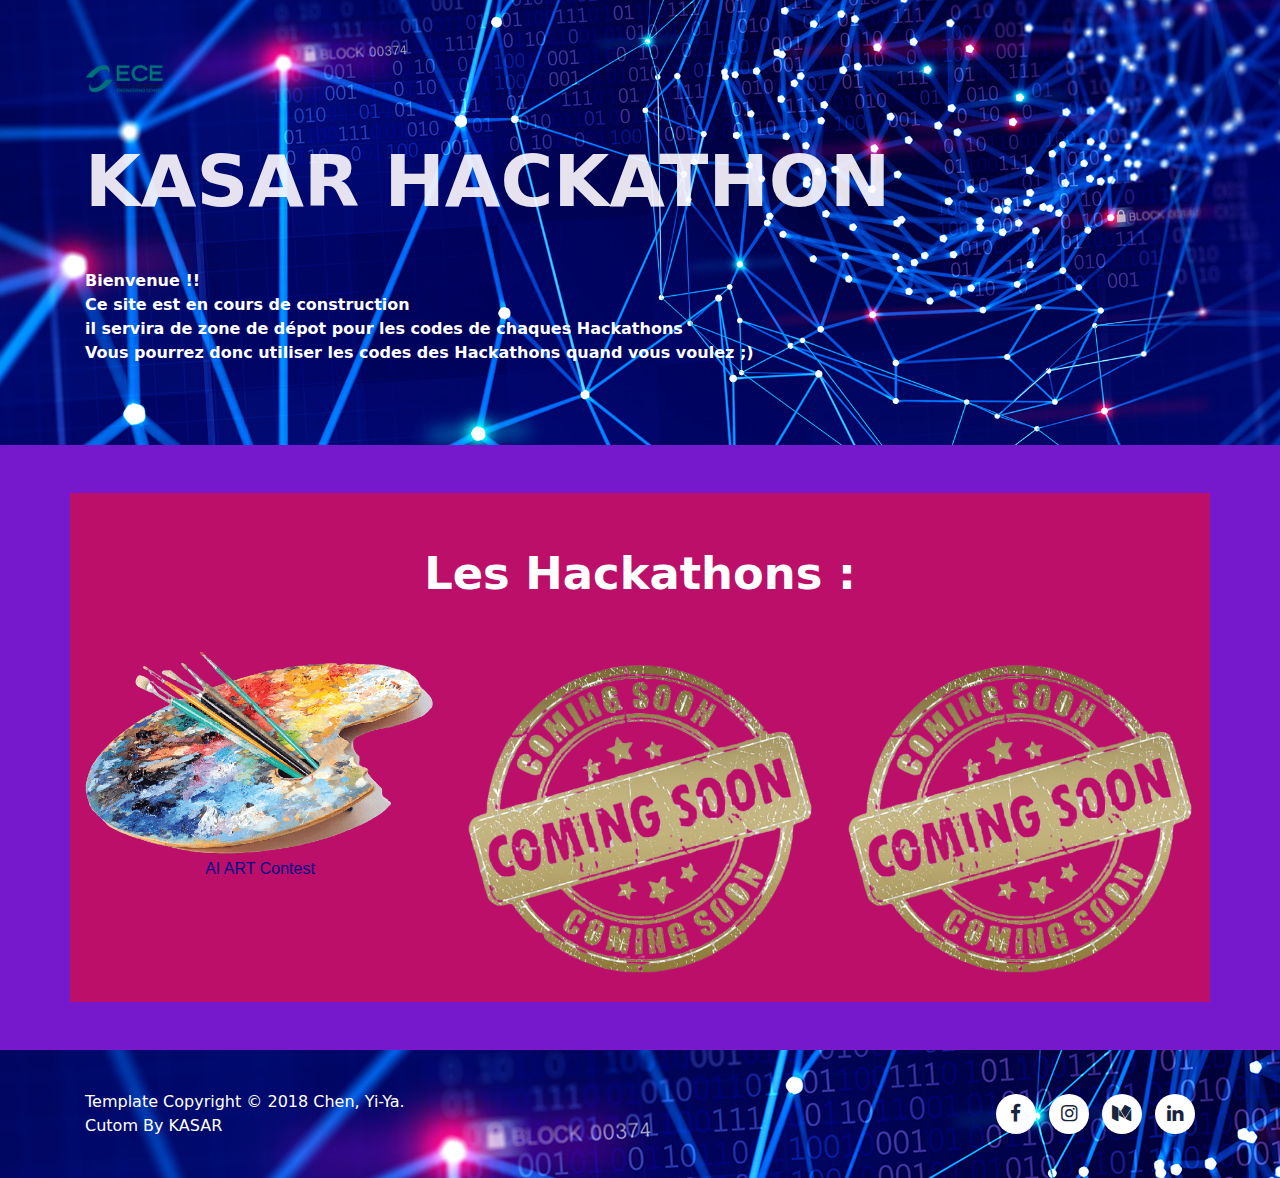
<file: index.html>
<!DOCTYPE html>
<html lang="zh-TW">
<head>
    <meta charset="UTF-8">
    <meta name="viewport" content="width=device-width, initial-scale=1, shrink-to-fit=no">
    <title>KASAR Code WareHouse</title>
    <meta name="description" content="kasar_ctf Halloween">
    <link rel="icon" href="img/KASAR_OG.jpg" sizes="32x32" type="image/png">
    <!-- custom.css -->
    <link rel="stylesheet" href="css/custom.css">
    <!-- bootstrap.min.css -->
    <link rel="stylesheet" href="css/bootstrap.min.css">
	<!-- font-awesome -->
    <link rel="stylesheet" href="font-awesome-4.7.0/css/font-awesome.min.css">
    
    <!-- AOS -->
    <link rel="stylesheet" href="css/aos.css">

    
</head>

<body style = "background-color:rgb(118, 25, 204);">
    <!-- banner -->
    <div class="jumbotron jumbotron-fluid" id="banner" style="background-image: url(img/Kasar_Hackathon.jpg);">
        <div class="container text-center text-md-left">
            <header>
                <div class="row justify-content-between">
                    <div class="col-2">
                        <img src="img/logo.png" alt="logo">
                    </div>
                    <!--<div class="col-6 align-self-center text-right">
                        <a href="#" class="text-white lead">Get Early Access</a>
                    </div>-->
                </div>
            </header>
            <h1 data-aos="fade" data-aos-easing="linear" data-aos-duration="1000" data-aos-once="true" class="display-3 text-red font-weight-bold my-5" style="color: rgba(255, 251, 255, 0.9);">
            	KASAR HACKATHON
            	
                
            </h1>
            <p data-aos="fade" data-aos-easing="linear" data-aos-duration="1000" data-aos-once="true" style="color: rgb(255, 255, 255);">
                
                <b>
                Bienvenue !! 
                <br> Ce site est en cours de construction  
                <br> il servira de zone de dépot pour les codes de chaques Hackathons
                <br> Vous pourrez donc utiliser les codes des Hackathons quand vous voulez ;) </b>
            </p>
        
        </div>
    </div>
    <!-- three-blcok -->
    <div class="container my-5 py-2" style ="background-color: rgb(255, 5, 5,.5);">
        <h2 class="text-center font-weight-bold my-5" style="color: rgb(255, 255, 255);">Les Hackathons : </h2>
        <div class="row">
            <div data-aos="fade-up" data-aos-delay="0" data-aos-duration="1000" data-aos-once="true" class="col-md-4 text-center">
                <img src="img/AI_ART_CONTEST.png" alt="Anti-spam" class="mx-auto">
                <a href="https://kasarhackathon.github.io/AI_ART_CONTEST.html" <h4 style="color: darkblue;">AI ART Contest</h4></a>
                
                
            </div>
            <div data-aos="fade-up" data-aos-delay="200" data-aos-duration="1000" data-aos-once="true" class="col-md-4 text-center">
                <img src="img/coming_soon.png" alt="Phishing Detect" class="mx-auto">
            </div>
            <div data-aos="fade-up" data-aos-delay="400" data-aos-duration="1000" data-aos-once="true" class="col-md-4 text-center">
                <img src="img/coming_soon.png" alt="Smart Scan" class="mx-auto">
              
            </div>
        </div>
    </div>


 
    
    
            
       
    

	<!-- copyright -->
	<div class="jumbotron jumbotron-fluid" id="copyright" style="background-image : url(img/Kasar_Hackathon.jpg);">
        <div class="container">
            <div class="row justify-content-between">
            	<div class="col-md-6 text-white align-self-center text-center text-md-left my-2">
                    Template  Copyright © 2018 Chen, Yi-Ya.<br>
                    Cutom By KASAR
                </div>
                <div class="col-md-6 align-self-center text-center text-md-right my-2" id="social-media">
                    <a href="#" class="d-inline-block text-center ml-2">
                    	<i class="fa fa-facebook" aria-hidden="true"></i>
                    </a>
                    <a href="https://instagram.com/kasar.ai?igshid=YmMyMTA2M2Y=" class="d-inline-block text-center ml-2">
                    	<i class="fa fa-instagram" aria-hidden="true"></i>
                    </a>
                    <a href="#" class="d-inline-block text-center ml-2">
                    	<i class="fa fa-medium" aria-hidden="true"></i>
                    </a>
                    <a href="#" class="d-inline-block text-center ml-2">
                    	<i class="fa fa-linkedin" aria-hidden="true"></i>
                    </a>
                </div>
            </div>
        </div>
    </div>
    
    <!-- AOS -->
    <script src="js/aos.js"></script>
    <script>
      AOS.init({
      });
    </script>
</body>

</html>
</file>
<file: css/custom.css>
/********** common setting **********/
h2 {
    font-size: 2.8rem !important;
    font-weight: 700;
}

img {
    display: block;
    max-width: 100%;
}



a,
/*button {
    cursor: pointer;
    background: rgba(234,110,72,1);
    background: -moz-linear-gradient(45deg, rgba(234,110,72,1) 0%, rgba(188,26,99,1) 100%);
}*/


/* BY ESTEBAN MAUVAIS
[--=INDEX=--]
/BODY
/GRADIENTS
  /GREEN
  /PINK
  /RED
  /ORANGE
  /BLUE
/BASE BUTTON
/ROTATE
[--=END INDEX=--]
*/

/*BODY*/
body {
    font-family: 'Roboto', sans-serif;
  }
  body, .button:after {
    background: #2c3e50;
  }
  .ctn {
    display: block;
    margin: auto;
    text-align: center;
  }
  footer {
    position: fixed;
    bottom: 5px;
    right: 5px;
    color: #FFF;
  }
  footer a, footer a:after {
    font-size: 1em !important;
  }
  /*END BODY*/
  
  /*GRADIENTS*/
    /*GREEN*/
    .b-green, .b-green:before {
      background: rgba(73,155,234,1);
      background: -moz-linear-gradient(45deg, rgba(73,155,234,1) 0%, rgba(26,188,156,1) 100%);
      background: -webkit-gradient(left bottom, right top, color-stop(0%, rgba(73,155,234,1)), color-stop(100%, rgba(26,188,156,1)));
      background: -webkit-linear-gradient(45deg, rgba(73,155,234,1) 0%, rgba(26,188,156,1) 100%);
      background: -o-linear-gradient(45deg, rgba(73,155,234,1) 0%, rgba(26,188,156,1) 100%);
      background: -ms-linear-gradient(45deg, rgba(73,155,234,1) 0%, rgba(26,188,156,1) 100%);
      background: linear-gradient(45deg, rgba(73,155,234,1) 0%, rgba(26,188,156,1) 100%);
      filter: progid:DXImageTransform.Microsoft.gradient( startColorstr='#499bea', endColorstr='#1abc9c', GradientType=1 );
    }
    /*PINK*/
    .b-pink, .b-pink:before {
      background: rgba(231,72,234,1);
      background: -moz-linear-gradient(45deg, rgba(231,72,234,1) 0%, rgba(75,26,188,1) 100%);
      background: -webkit-gradient(left bottom, right top, color-stop(0%, rgba(231,72,234,1)), color-stop(100%, rgba(75,26,188,1)));
      background: -webkit-linear-gradient(45deg, rgba(231,72,234,1) 0%, rgba(75,26,188,1) 100%);
      background: -o-linear-gradient(45deg, rgba(231,72,234,1) 0%, rgba(75,26,188,1) 100%);
      background: -ms-linear-gradient(45deg, rgba(231,72,234,1) 0%, rgba(75,26,188,1) 100%);
      background: linear-gradient(45deg, rgba(231,72,234,1) 0%, rgba(75,26,188,1) 100%);
      filter: progid:DXImageTransform.Microsoft.gradient( startColorstr='#e748ea', endColorstr='#4b1abc', GradientType=1 );
    }
    /*RED*/
    .b-red, .b-red:before {
      background: rgb(72, 72, 234);
      background: -moz-linear-gradient(45deg, rgba(234,110,72,1) 0%, rgba(188,26,99,1) 100%);
      background: -webkit-gradient(left bottom, right top, color-stop(0%, rgba(234,110,72,1)), color-stop(100%, rgba(188,26,99,1)));
      background: -webkit-linear-gradient(45deg, rgba(234,110,72,1) 0%, rgba(188,26,99,1) 100%);
      background: -o-linear-gradient(45deg, rgba(234,110,72,1) 0%, rgba(188,26,99,1) 100%);
      background: -ms-linear-gradient(45deg, rgba(234,110,72,1) 0%, rgba(188,26,99,1) 100%);
      background: linear-gradient(45deg, rgba(234,110,72,1) 0%, rgba(188,26,99,1) 100%);
      filter: progid:DXImageTransform.Microsoft.gradient( startColorstr='#ea6e48', endColorstr='#bc1a63', GradientType=1 );
    }
    /*ORANGE*/
    .b-orange, .b-orange:before {
      background: rgba(255,193,7,1);
      background: -moz-linear-gradient(45deg, rgba(255,193,7,1) 0%, rgba(255,87,34,1) 100%);
      background: -webkit-gradient(left bottom, right top, color-stop(0%, rgba(255,193,7,1)), color-stop(100%, rgba(255,87,34,1)));
      background: -webkit-linear-gradient(45deg, rgba(255,193,7,1) 0%, rgba(255,87,34,1) 100%);
      background: -o-linear-gradient(45deg, rgba(255,193,7,1) 0%, rgba(255,87,34,1) 100%);
      background: -ms-linear-gradient(45deg, rgba(255,193,7,1) 0%, rgba(255,87,34,1) 100%);
      background: linear-gradient(45deg, rgba(255,193,7,1) 0%, rgba(255,87,34,1) 100%);
      filter: progid:DXImageTransform.Microsoft.gradient( startColorstr='#ffc107', endColorstr='#ff5722', GradientType=1 );
    }
    /*BLUE*/
    .b-blue, .b-blue:before {
      background: rgba(5,118,255,1);
      background: -moz-linear-gradient(45deg, rgba(5,118,255,1) 0%, rgba(36,248,255,1) 100%);
      background: -webkit-gradient(left bottom, right top, color-stop(0%, rgba(5,118,255,1)), color-stop(100%, rgba(36,248,255,1)));
      background: -webkit-linear-gradient(45deg, rgba(5,118,255,1) 0%, rgba(36,248,255,1) 100%);
      background: -o-linear-gradient(45deg, rgba(5,118,255,1) 0%, rgba(36,248,255,1) 100%);
      background: -ms-linear-gradient(45deg, rgba(5,118,255,1) 0%, rgba(36,248,255,1) 100%);
      background: linear-gradient(45deg, rgba(5,118,255,1) 0%, rgba(36,248,255,1) 100%);
      filter: progid:DXImageTransform.Microsoft.gradient( startColorstr='#0576ff', endColorstr='#24f8ff', GradientType=1 );
    }
  /*END GRADIENTS*/
  /*BASE BUTTON*/
  .button {
    display: inline-block;
    position: relative;
    border-radius: 3px;
    text-decoration: none;
    padding: .5em;
    margin: .5em;
    font-size: 2em;
    font-weight: bold;
    transition: all .5s;
    -webkit-background-clip: text;
    -webkit-text-fill-color: transparent;
  }
  .button:hover {
    text-shadow: 0px 0px 0px rgba(255, 255, 255, .75);
  }
  .button:hover:after {
    left: 100%;
    top: 100%;
    bottom: 100%;
    right: 100%;
  }
  .button:before {
    content: '';
    display: block;
    position: absolute;
    left: 0;
    top: 0;
    bottom: 0;
    right: 0;
    z-index: -1;
    border-radius: 5px;
    transition: all .5s;
  }
  .button:after {
    content: '';
    display: block;
    position: absolute;
    left: 2px;
    top: 2px;
    bottom: 2px;
    right: 2px;
    z-index: -1;
    border-radius: 5px;
    transition: all .5s;
  }
  .button2 {
    display: inline-block;
    font-size: 2em;
    margin: .5em;
    padding: .5em;
    border-radius: 5px;
    transition: all .5s;
    filter: hue-rotate(0deg);
    color: #FFF;
    text-decoration: none;
  }
  /*END BASE BUTTON*/
  /*ROTATE*/
  .rot-360-noscoop:hover {
    filter: hue-rotate(360deg);
    transform: rotate(360deg);
  }
  .rot-135:hover {
    filter: hue-rotate(135deg);
  }
  .rot-90:hover {
    filter: hue-rotate(90deg);
  }
  /*END ROTATE*/

.jumbotron {
    margin-bottom: 0 !important;
}

.atlas-cta {
    border-radius: 22px !important;
    padding: 12px 30px !important;
    font-weight: 700;
    transition: .3s ease-in-out !important;
}

.atlas-cta:hover {
    text-decoration: none;
    transform: translateY(-5px);
}

.atlas-cta-wide {
    width: 100%;
}

.cta-green {
    background: #00FFAD;
    color: #192440;
}

.cta-green:hover {
    color: #ffffff;
    background: #00e69c;
}

.cta-blue {
    background: #192440;
    color: #ffffff;
}

.cta-blue:hover {
    color: #ffffff;
    background: #121a2e;
}

.cta-ghost {
    border: 2px solid #192440 !important;
    color: #192440;
}

.cta-ghost:hover {
    color: #ffffff;
    background: #121a2e;
}

#banner {
    background-size: cover;
}

/********** banner **********/
#banner header {
    overflow: hidden;
}

#banner header img {
    max-width: 80px;
}

/********** feature (skew background) **********/
.feature img {
    width: 100%;
    max-width: 480px;
}

#feature-first {
    background: linear-gradient(168deg, #ffffff 55%, #00FFAD 0);
}

#feature-last {
    background: #00FFAD;
}

/********** price table **********/
#price-table {
    padding-top: 4rem !important;
    padding-bottom: 4rem !important;
}

#price-table__premium {
    background: #192440;
    color: #ffffff;
}

#price-table ul li {
    padding: 5px 0;
}

/********** contact **********/
#contact {
    background-size: cover;
}

#contact ul li {
    padding: 3px 0;
}

#contact form {
    color: #00FFAD;
}

#contact form input,
#contact form textarea {
    background: transparent;
    border: 1px solid #00FFAD;
    color: #ffffff;
}

/********** copyright **********/
#copyright {
    background: #192440;
    padding: 2rem 3rem;
}

#copyright #social-media a {
    width: 40px;
    height: 40px;
    border-radius: 99%;
    background: #ffffff;
    transition: .4s ease;
}

#copyright #social-media a i {
    color: #192440;
    font-size: 1.2rem;
    line-height: 40px;
}

#copyright #social-media a:hover {
    background: #00FFAD;
}

#copyright #social-media a:hover i {
    color: #ffffff;
}

/********** RWD **********/
@media (max-width: 575px) {
    #banner h1 {
        font-size: 3.6rem;
    }
}
</file>
